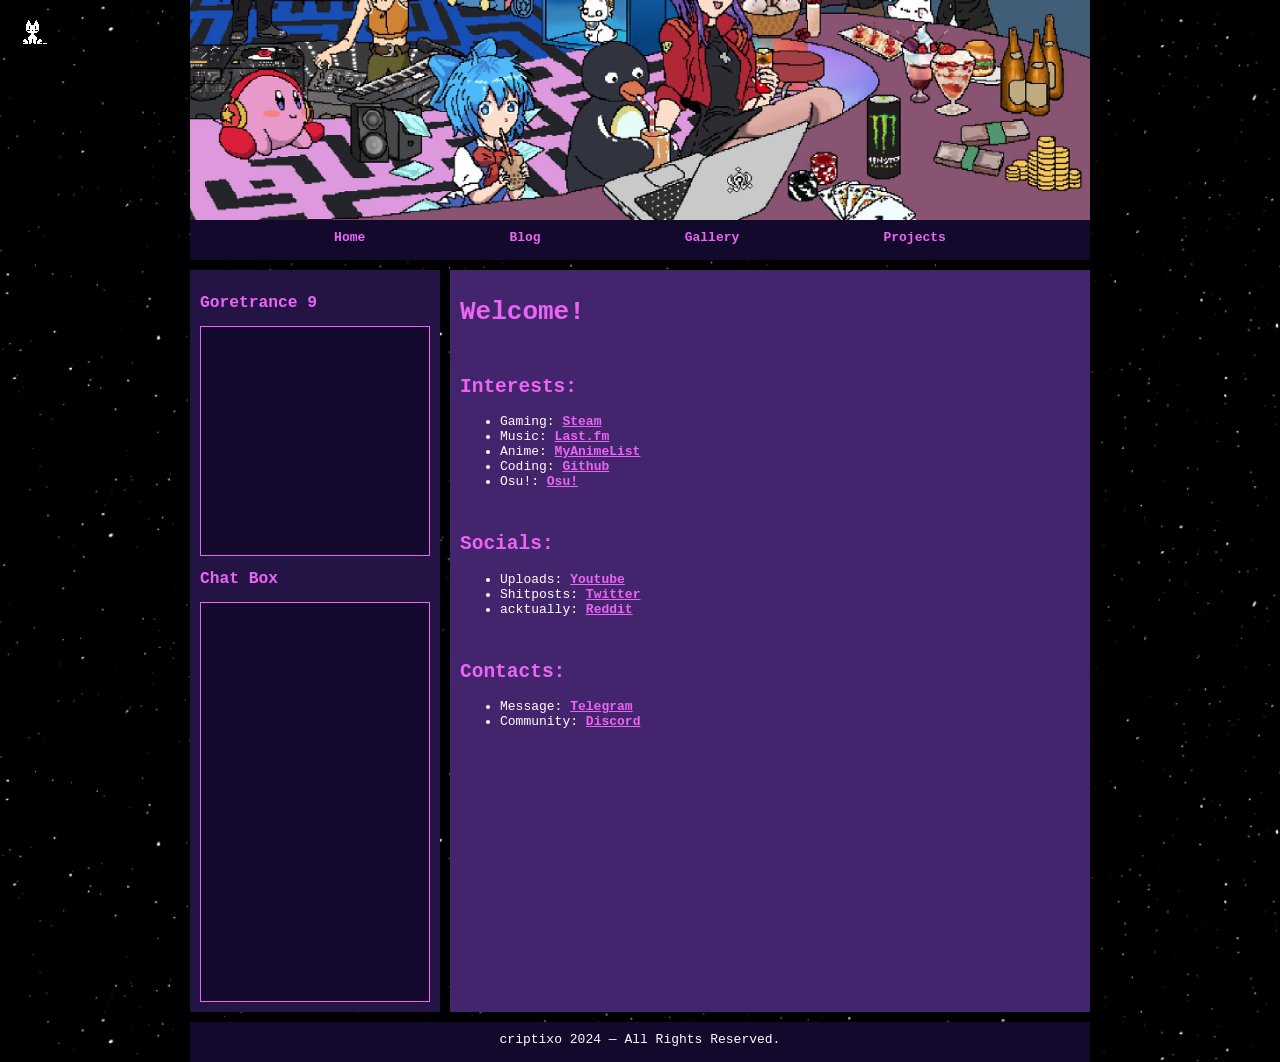
<file: index.html>
<!DOCTYPE html>
<html>
<head>
    <meta charset="UTF-8">
    <meta name="viewport" content="width=1024">
    <meta name="description" content="criptixo's website">
    <title>criptixo's website</title>
    <meta property="og:title" content="criptixo" />
    <meta property="og:description" content="Totally not a virus. Trust me...I'm a link." />
    <meta property="og:image" content="https://f4.bcbits.com/img/a1367475169_10.jpg" />
    <link rel="icon" type="image/x-icon" href="img/favicon.png">
    <link rel="stylesheet" href="/style.css">
  </head>

  <body>
        <script src="/oneko/oneko.js"></script>
        <div id="container"><div id="header"></div>
            <div id="headerArea">
                
                <nav id="navbar" style="margin-bottom: 10px;">
                    <ul>
                        <li><a href="/index.html">Home</a></li>
                        <li><a href="/blog/index.html">Blog</a></li>
                        <li><a href="/gallery/index.html">Gallery</a></li>
                        <li><a href="/projects/index.html">Projects</a></li>
                    </ul>
                </nav>
            </div>

            <div id="flex">
                <aside id="leftSidebar" style="margin-right: 10px;">
                    <h2>Goretrance 9</h2>
                    <div class="musicbox">
                    <iframe style="border: 0; width: 228px; height: 228px;" src="https://bandcamp.com/EmbeddedPlayer/album=1240060471/size=large/bgcol=333333/linkcol=ffffff/minimal=true/transparent=true/" seamless>
                        <a href="https://goreshit.bandcamp.com/album/goretrance-9">goretrance 9 by goreshit</a></iframe>
                    </div>
                    <h2>Chat Box</h2>
                    <div class="chatbox">
                        <iframe src="https://www5.cbox.ws/box/?boxid=947289&boxtag=oaIQum" width="228" height="398" allowtransparency="no" allow="autoplay" frameborder="0" marginheight="0" marginwidth="0" scrolling="auto"></iframe>
                    </div>

                </aside>
                <main>
                    <h1>Welcome!</h1>
                    
                    <br>

                    <h2>Interests:</h2>
                        <ul>
                        <li>Gaming: <a href="https://steamcommunity.com/id/criptixo" target="_blank">Steam</a></li>
                        <li>Music: <a href="https://www.last.fm/user/criptixo" target="_blank">Last.fm</a></li>
                        <li>Anime: <a href="https://myanimelist.net/profile/criptixo" target="_blank">MyAnimeList</a></li>
                        <li>Coding: <a href="https://github.com/criptixo" target="_blank">Github</a></li>
                        <li>Osu!: <a href="https://osu.ppy.sh/users/24341653/osu" target="_blank">Osu!</a></li>
                        </ul>                     
                    <br>
                    <h2>Socials:</h2>
                        <ul>
                        <li>Uploads: <a href="https://www.youtube.com/@criptixo" target="_blank">Youtube</a></li>
                        <li>Shitposts: <a href="https://twitter.com/criptixo" target="_blank">Twitter</a></li>
                        <li>acktually: <a href="https://www.reddit.com/user/criptixo/" target="_blank">Reddit</a></li>
                        </ul>
                    <br>
                    <h2> Contacts: </h2>
                        <ul>
                        <li>Message: <a href="https://t.me/criptixo/" target="_blank">Telegram</a></li>
                        <li>Community: <a href="https://discord.gg/mYPfSaVK5H" target="_blank">Discord</a></li>
                        </ul>
                    
                <script src='https://storage.ko-fi.com/cdn/scripts/overlay-widget.js'></script>
                <script>
                    kofiWidgetOverlay.draw('criptixo', {
                        'type': 'floating-chat',
                        'floating-chat.donateButton.text': 'Buy me a drink',
                        'floating-chat.donateButton.background-color': '#ED64F5',
                        'floating-chat.donateButton.text-color': '#fff'
                        });
                </script>
                </main>
            </div>
            <footer id="footer" style="margin-top: 10px;">
                <n>criptixo 2024 — All Rights Reserved.</n>
            </footer>
  </body>
  </html>
</file>
<file: style.css>
body {
    font-family: monospace;
    margin: 0;
    color: #ffffff;
    background-image: url(/img/background.gif);
    background-size: 900px;
}

* {
    box-sizing: border-box;
}

#container {
    max-width: 900px;
    margin: 0 auto;
}

#container a {
    color: #ED64F5;
    font-weight: bold;
}

#header {
    width: 100%;
    height: 220px;
    background-position-y:bottom;
    background-position-x:center;
    background-image: url(/img/header.jpeg);
    background-size: 100%;
}

#navbar {
    height: 40px;
    background-color: #13092D;
    width: 100%;
}

#navbar ul {
    display: flex;
    padding: 0;
    margin: 0;
    list-style-type: none;
    justify-content: space-evenly;
}

#navbar li {
    padding-top: 10px;
}

#navbar li a {
    color: #ED64F5;
    font-weight: 800;
    text-decoration: none;
}

#navbar li a:hover {
    color: #a49cba;
    text-decoration: underline;
}

#flex {
    display: flex;
}

aside {
    background-color: #241445;
    width: 250px;
    padding: 10px;
    font-size: smaller;
}



main {
    background-color: #43256E;
    flex: 1;
    padding: 10px;
    order: 2;
}



*/ #leftSidebar {
    order: 1;
}

#rightSidebar {
    order: 3;
}

footer {
    background-color: #13092D;
    width: 100%;
    height: 40px;
    padding: 10px;
    text-align:center;
}

h1 {
    color: #ED64F5;
}

h2{
    color: #ED64F5;
}

strong {
    color: #ED64F5;
}

.chatbox {
    height: 400px;
    width: 230px;
    background-color: #13092D;
    border: 1px solid #ED64F5;
    padding: 0px;
}

.musicbox {
    height: 230px;
    width: 230px;
    background-color: #13092D;
    border: 1px solid #ED64F5;
    padding: 0px
}
.gallerybox{
    width: 302px;
    background-color: #13092D;
    border: 1px solid #ED64F5;
    padding: 0px;
}
.desc{
    text-align: center;
}

#topBar {
    width: 100%;
    height: 30px;
    padding: 10px;
    font-size: smaller;
    background-color: #13092D;
}



@media only screen and (max-width: 800px) {
    #flex {
        flex-wrap: wrap;
    }

    aside {
        width: 100%;
    }

    
    main {
        order: 1;
    }

    #leftSidebar {
        order: 2;
    }

    #rightSidebar {
        order: 3;
    }

    #navbar ul {
        flex-wrap: wrap;
    }
}
</file>
